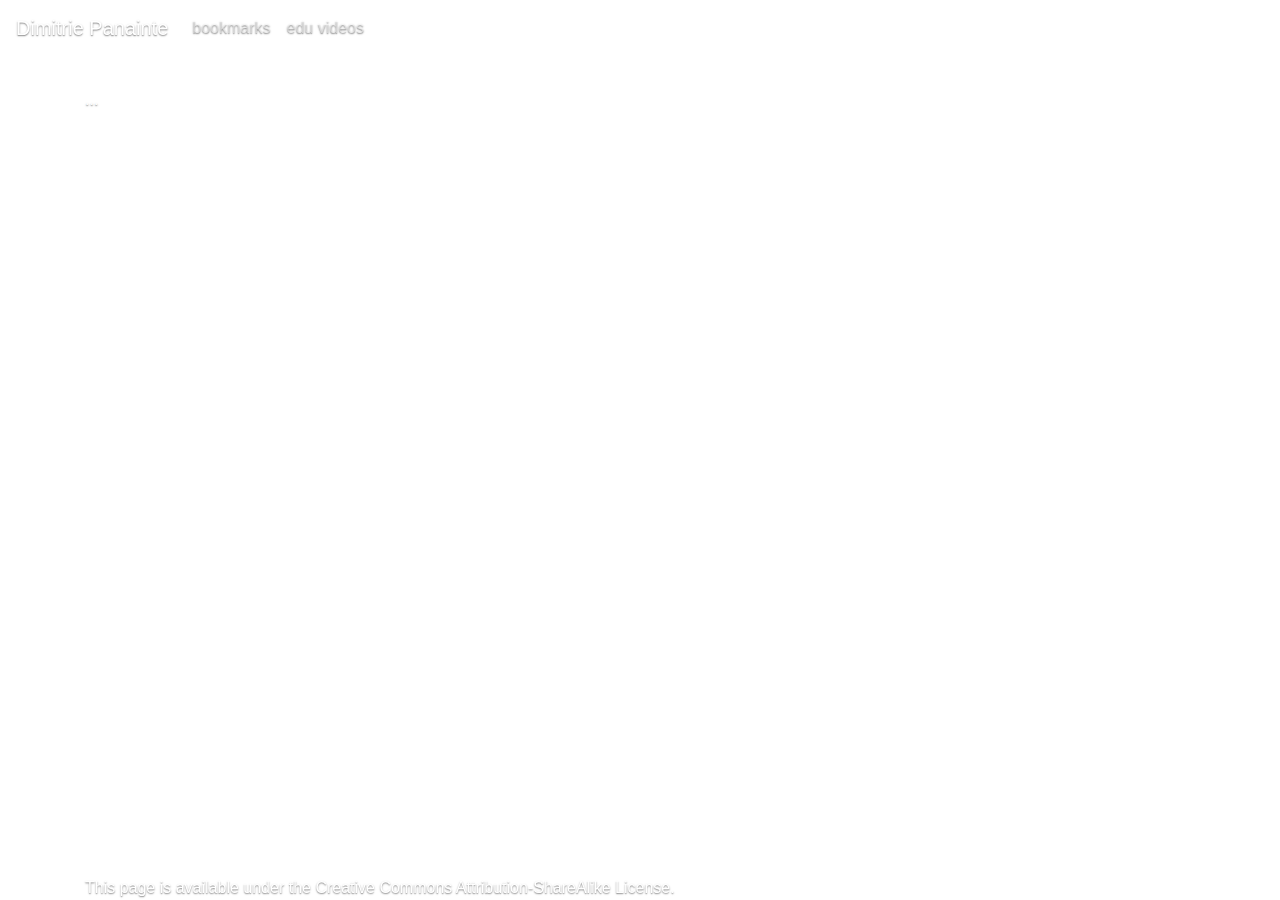
<file: diary.html>
<!doctype html>
<html lang="en" data-bs-theme="dark">
  <head>
    <meta charset="utf-8">
    <meta name="viewport" content="width=device-width, initial-scale=1, shrink-to-fit=no">
    <meta name="description" content="About projects and things I've descovered along the way.">
    <meta name="author" content="Dimitrie Panainte">
    
    <title>Links</title>
    
    <link href="css/bootstrap.min.css" rel="stylesheet" />
    <link href="css/extra-style.css" rel="stylesheet" />
            
  </head>
  <body>
    <div id="nav-placeholder">
    </div>

    <main>
      <div class="container py-4">

          ...
            
      </div>
    </main>

    <div id="footer-placeholder">
    </div>

    <script src="js/external-parts-loader.js"></script>
    <script src="js/bootstrap.bundle.min.js"></script>

  </body>
</html>
</file>
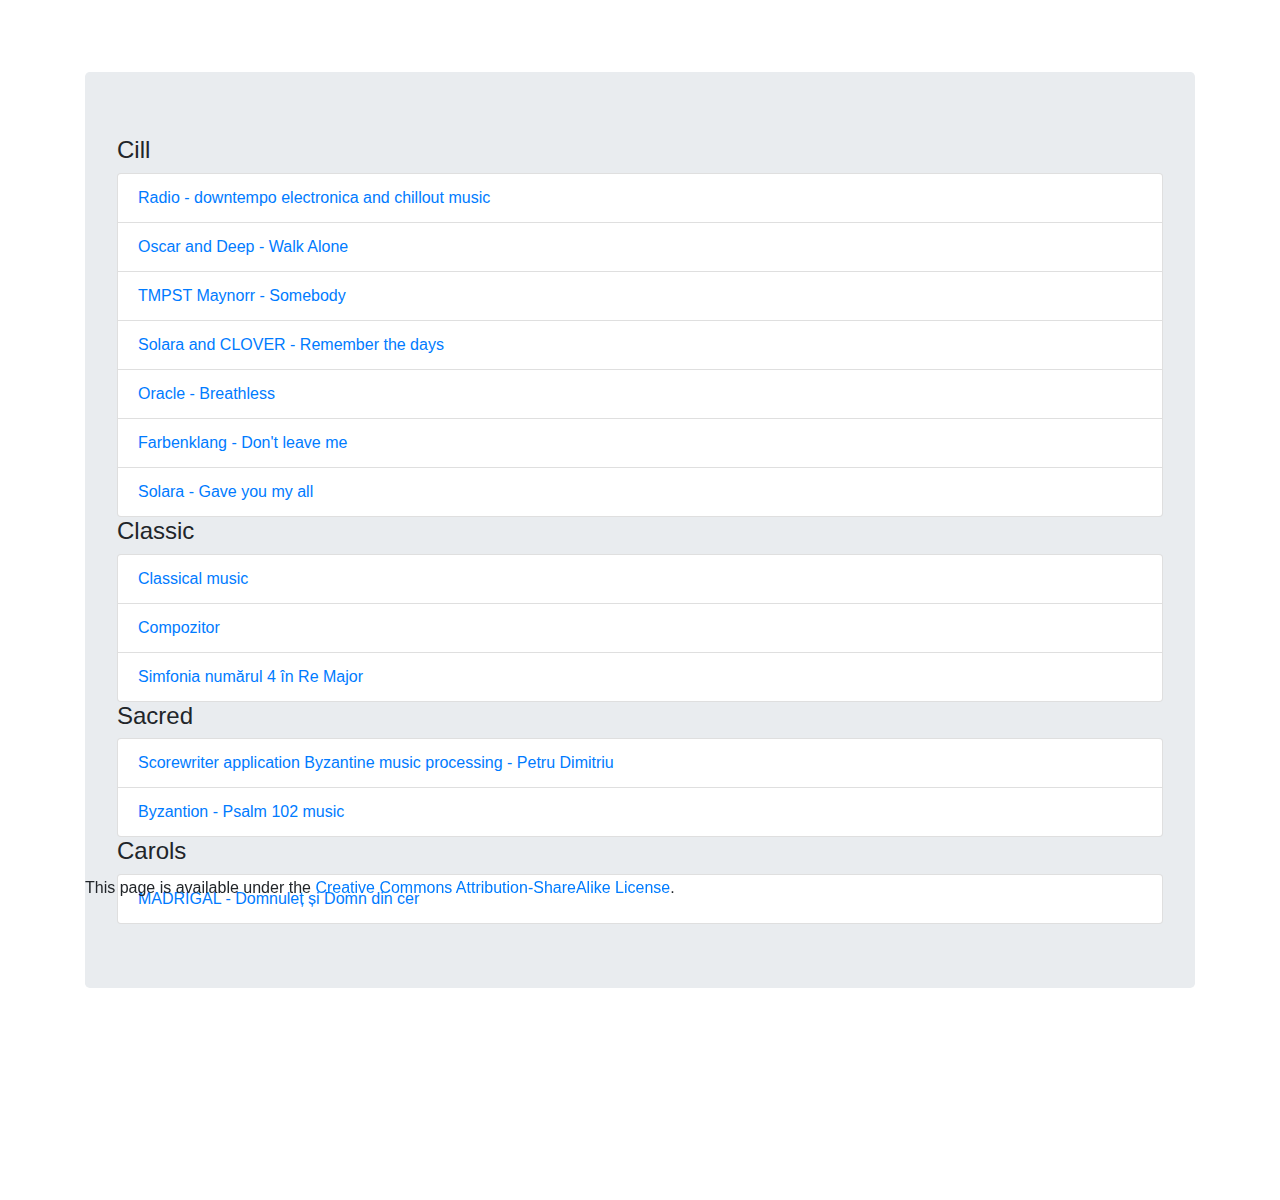
<file: music.html>
<!doctype html>
<html lang="en" data-bs-theme="dark">
  <head>
    <meta charset="utf-8">
    <meta name="viewport" content="width=device-width, initial-scale=1, shrink-to-fit=no">
    <meta name="description" content="Songs I like to listen.">
    <meta name="author" content="Dimitrie Panainte">
    
    <title>Music</title>
    
    <link href="css/bootstrap.min.css" rel="stylesheet" />
    <link href="css/navbar-fixed.css" rel="stylesheet" />
            
  </head>
  <body>
    <div id="nav-placeholder">
    </div>

    <main class="container">
      <div class="jumbotron">

        <div>
          <h4>Cill</h4>
          <ul class="list-group">
            <li class="list-group-item"><a href="https://www.chilltrax.com">Radio - downtempo electronica and chillout music</a></li>
            <li class="list-group-item"><a href="https://www.youtube.com/watch?v=Z53GUkpelJw">Oscar and Deep - Walk Alone</a></li>
            <li class="list-group-item"><a href="https://www.youtube.com/watch?v=-HLyGYqPv14">TMPST Maynorr - Somebody</a></li>
            <li class="list-group-item"><a href="https://www.youtube.com/watch?v=oYa62LCZKT0">Solara and CLOVER - Remember the days</a></li>
            <li class="list-group-item"><a href="https://www.youtube.com/watch?v=U2gwQuqW0ks">Oracle - Breathless</a></li>
            <li class="list-group-item"><a href="https://www.youtube.com/watch?v=Wl6-84D2cLY">Farbenklang - Don't leave me</a></li>
            <li class="list-group-item"><a href="https://www.youtube.com/watch?v=iZdSlWQvKWQ">Solara - Gave you my all</a></li>
          </ul>

          <h4>Classic</h4>
          <ul class="list-group">
            <li class="list-group-item"><a href="https://www.ebu.ch/music/notturno#playlists">Classical music</a></li>
            <li class="list-group-item"><a href="https://www.clasic.radio/articol/gheorghe-cucu/2069301/5331/2">Compozitor</a></li>
            <li class="list-group-item"><a href="https://culturalia.ro/search/d4e943ba-1e79-401f-bb27-46eca20a3a28/view">Simfonia numărul 4 în Re Major</a></li>
          </ul>

          <h4>Sacred</h4>
          <ul class="list-group">
            <li class="list-group-item"><a href="https://ieeexplore.ieee.org/document/8540701">Scorewriter application Byzantine music processing - Petru Dimitriu</a></li>
            <li class="list-group-item"><a href="https://www.youtube.com/watch?v=uKbL84wqx6w">Byzantion - Psalm 102 music</a></li>
          </ul>

          <h4>Carols</h4>
          <ul class="list-group">
            <li class="list-group-item"><a href="https://www.youtube.com/watch?v=8fUYzCbgHuU">MADRIGAL - Domnuleț și Domn din cer</a></li>
          </ul>

        </div>

      </div>
    </main>

    <div id="footer-placeholder">
    </div>

    <script src="js/external-parts-loader.js"></script>
    <script src="js/bootstrap.bundle.min.js"></script>

  </body>
</html>
</file>
<file: css/extra-style.css>
body {
  padding-top: 4rem;
  padding-bottom: 4rem;
}

body {
  color: #fff;
  text-shadow: 0 .05rem .1rem rgba(0, 0, 0, .5);
}

.list-group-item {
  border: none;
}

a, a:hover {
  color: #fff;
  text-decoration: none;
}
</file>
<file: css/navbar-fixed.css>
/* Show it is fixed to the top */
body {
  min-height: 75rem;
  padding-top: 4.5rem;
}
</file>
